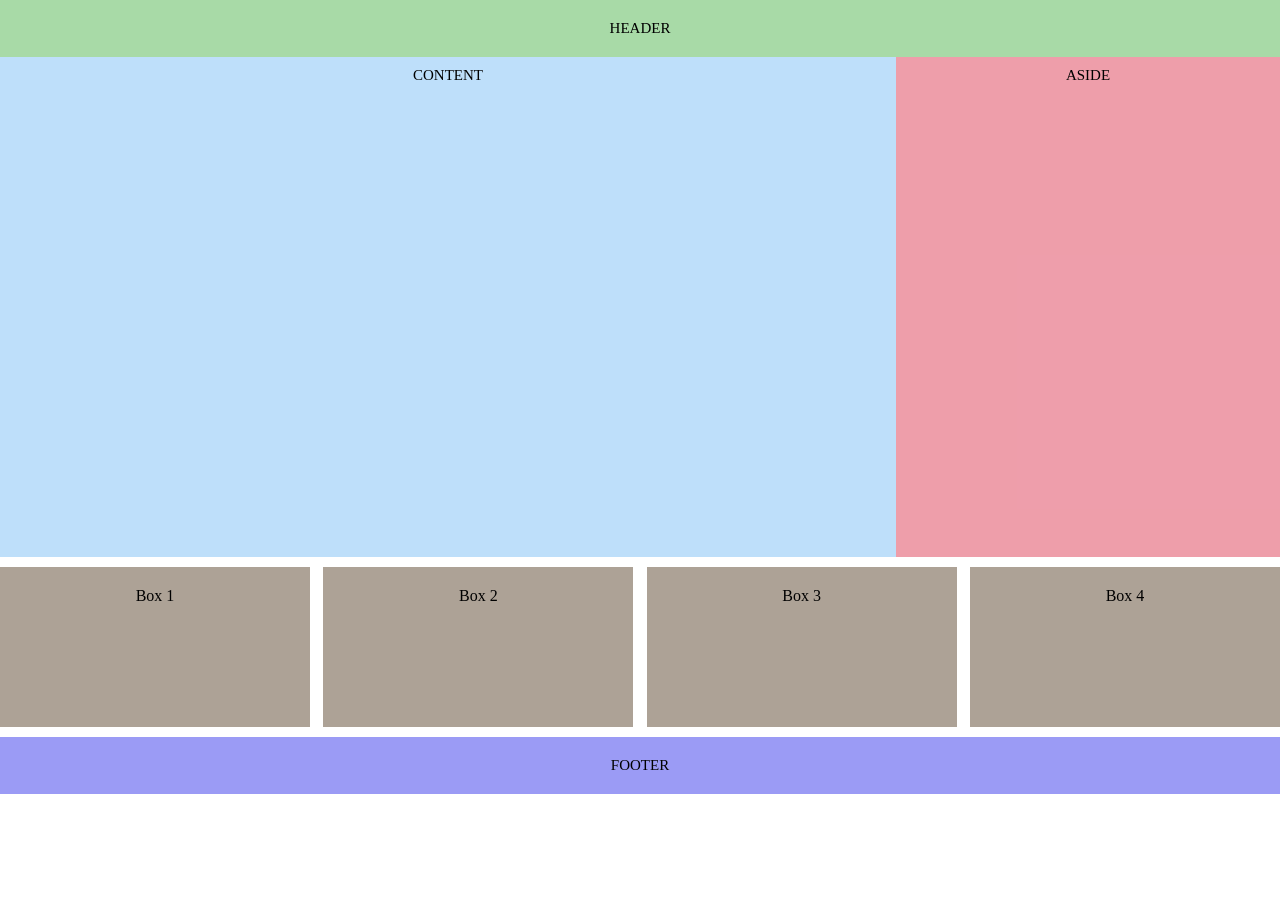
<file: index.html>
<!DOCTYPE html>
<html lang="en">
<head>
    <meta charset="UTF-8">
    <meta name="viewport" content="width=device-width, initial-scale=1.0">
    <title>Bài tập buổi 6</title>
    <link rel="stylesheet" href="styles-6.css">
</head>
<body>
    <header class="header">
        HEADER
    </header>
    <main class="main">
        <section class="section1">
            <div class="content">
                CONTENT
            </div>
            <div class="aside">
                ASIDE
            </div>
            <div class="clear-fix"></div>
        </section>
        <section class="section2">
            <div class="box">Box 1</div>
            <div class="box">Box 2</div>
            <div class="box">Box 3</div>
            <div class="box">Box 4</div>
            <div class="clear-fix"></div>
        </section>
    </main>
    <footer class="footer">
        FOOTER
    </footer>
</body>
</html>
</file>
<file: styles-6.css>
* {
    box-sizing: border-box;
}
body {
    margin: 0;
}
.header {
    text-align: center;
    background-color: #6bc06a96;
    padding: 20px;
    font-size: 15px;
    color: rgb(0, 0, 0);
}
.section1 {
    margin-bottom: 10px;
}
.section1 .content {
    padding: 10px;
    text-align: center;
    font-size: 15px;
    background-color: #4ba6f05c;
    color: rgb(0, 0, 0);
    width: 70%;
    height: 500px;
    float: left;
}
.section1 .aside {
    padding: 10px;
    text-align: center;
    font-size: 15px;
    background-color: #e360749b;
    color: rgb(0, 0, 0);
    width: 30%;
    height: 500px;
    float: left;
}
.section1 .clear-fix {
    clear: both;
}
.section2 .box {
    text-align: center;
    background-color: #66523b88;
    color: rgb(0, 0, 0);
    padding: 20px;
    margin-bottom: 10px;
    margin-right: calc(40px/3);     /*moi box cach nhau 10px, box4 co margin-right=10px nen tong la 40px */
    width: calc(100%/4 - 10px);
    height: 160px;
    float: left;
}
.section2 .box:nth-child(4) {
    margin-right: 0;
}
.section2 .clear-fix {
    clear: both;
}
.footer {
    text-align: center;
    background-color: #0808e667;
    padding: 20px;
    font-size: 15px;
    color: rgb(0, 0, 0);
}
</file>
